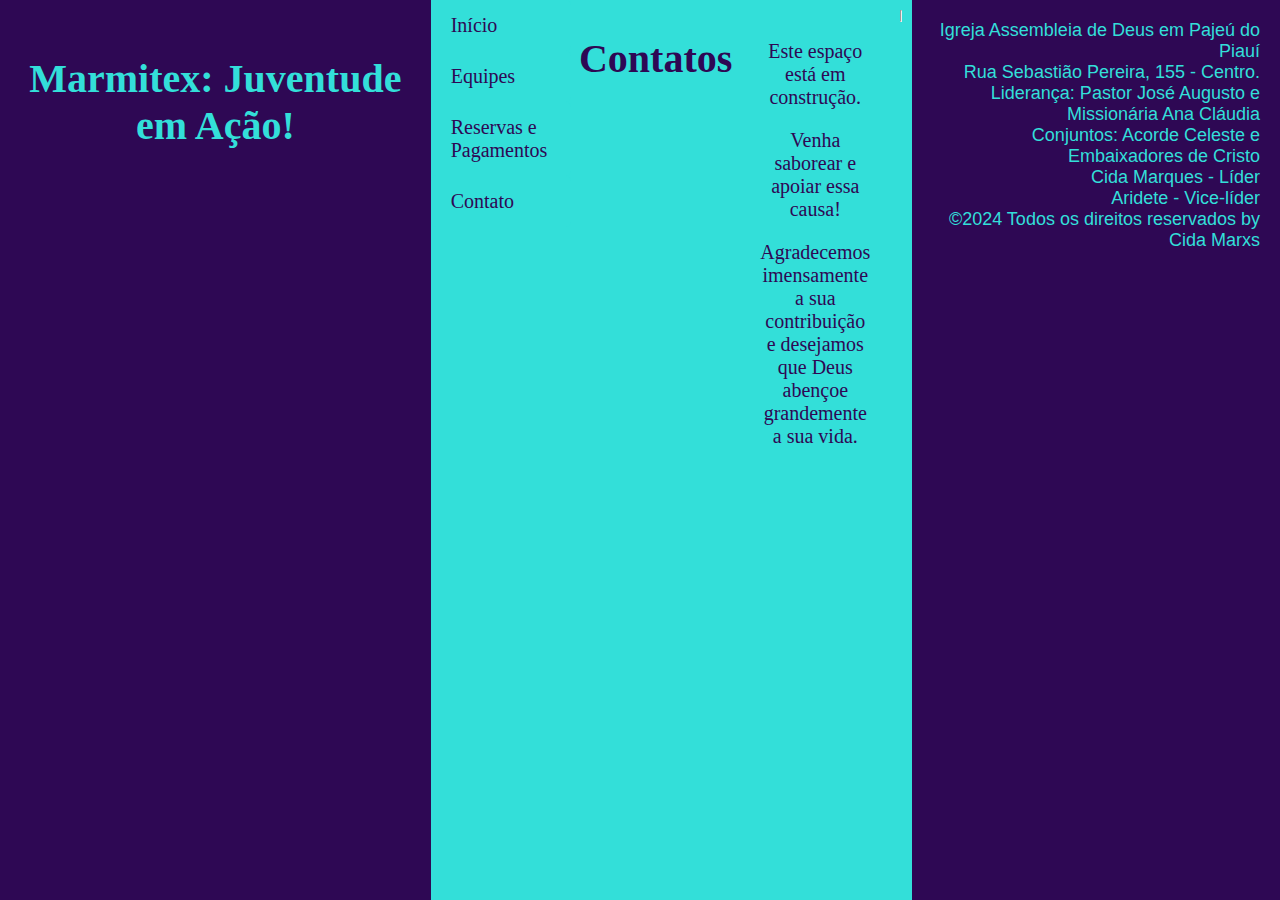
<file: contato.html>
<!DOCTYPE html>
<html lang="pt-BR">
<head>
    <meta charset="UTF-8">
    <meta name="viewport" content="width=device-width, initial-scale=1.0">
    <title>Marmitex: Juventude em Ação!</title>
    <link rel="stylesheet" href="https://stackpath.bootstrapcdn.com/bootstrap/4.1.3/css/bootstrap.min.css" integrity="sha384-MCw98/SFnGE8fJT3GXwEOngsV7Zt27NXFoaoApmYm81iuXoPkFOJwJ8ERdknLPMO" crossorigin="anonymous">
    <link rel="stylesheet" href="style.css">
</head>
<body>
    <header>
                    <h1>Marmitex: Juventude em Ação!</h1>
    </header>
    <aside>
        <nav aria-label="Menu Principal">
            <ul class="menu-vertical">
                <li><a href="index.html">Início</a></li>
                <li><a href="equipe.html">Equipes</a></li>
                <li><a href="reservas.html">Reservas e Pagamentos</a></li>
                <li><a href="contato.html">Contato</a></li>
            </ul>
        </nav>
    </aside>
    <h1>Contatos</h1>
    <main>
        <p>Este espaço está em construção.</p>
<p>Venha saborear e apoiar essa causa!</p>
        <p>Agradecemos imensamente a sua contribuição e desejamos que Deus abençoe grandemente a sua vida.</p>
    </main>
    
    <hr>
    <footer>
        Igreja Assembleia de Deus em Pajeú do Piauí<br>
        Rua Sebastião Pereira, 155 - Centro.<br>
         Liderança</span>: Pastor José Augusto e Missionária Ana Cláudia<br>
         Conjuntos</span>: Acorde Celeste e Embaixadores de Cristo</span><br>
         Cida Marques - Líder<br>
         Aridete - Vice-líder<br>
         &copy;2024 Todos os direitos reservados by Cida Marxs
    </footer>
</body>
</html>
</file>
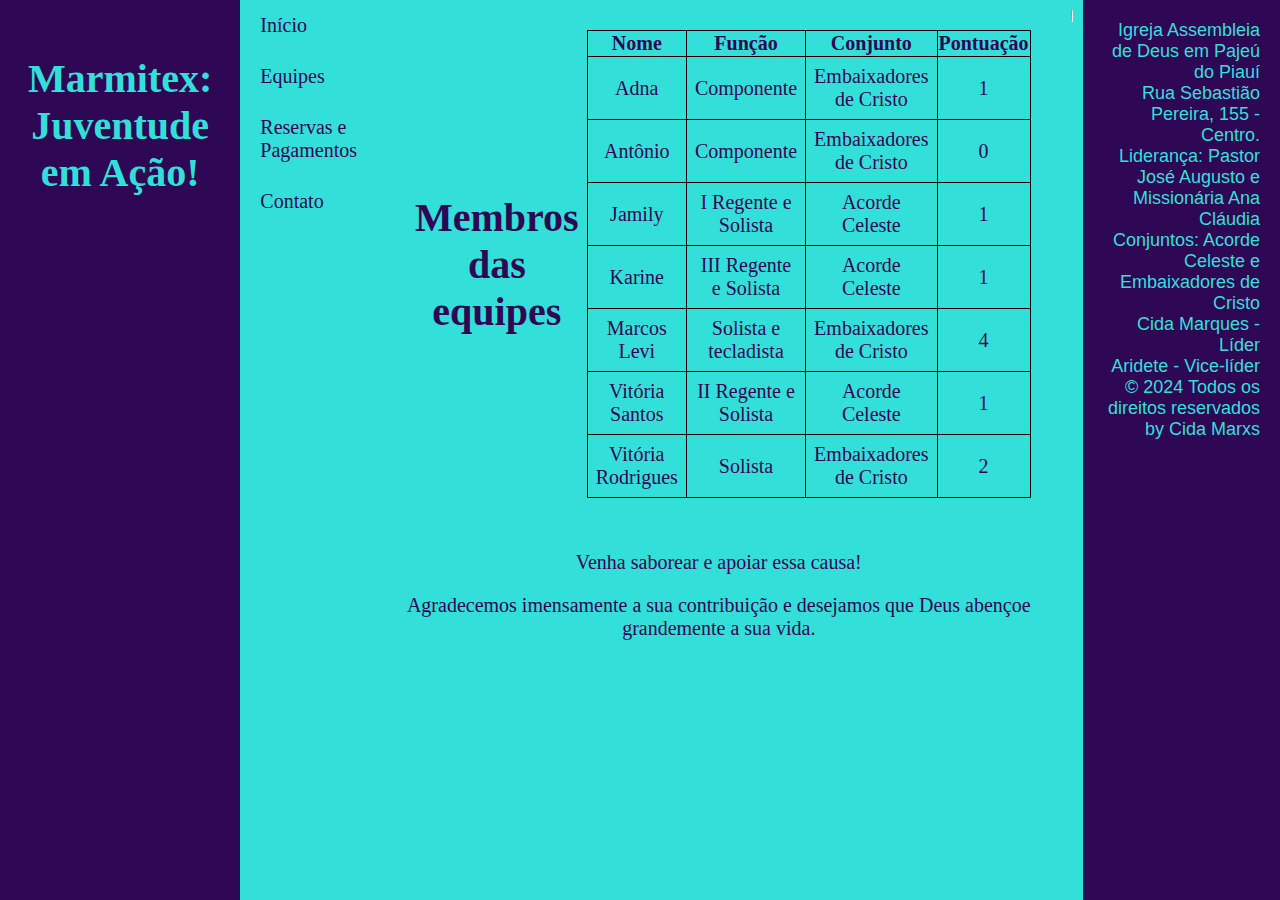
<file: equipe.html>
<!DOCTYPE html>
<html lang="pt-BR">
<head>
    <meta charset="UTF-8">
    <meta name="viewport" content="width=device-width, initial-scale=1.0">
    <title>Marmitex: Juventude em Ação!</title>
    <link rel="stylesheet" href="https://stackpath.bootstrapcdn.com/bootstrap/4.1.3/css/bootstrap.min.css" integrity="sha384-MCw98/SFnGE8fJT3GXwEOngsV7Zt27NXFoaoApmYm81iuXoPkFOJwJ8ERdknLPMO" crossorigin="anonymous">
    <link rel="stylesheet" href="style.css">
</head>
<body>
    <header>
        <h1>Marmitex: Juventude em Ação!</h1>
    </header>
    <aside>
        <nav aria-label="Menu Principal">
            <ul class="menu-vertical">
                <li><a href="index.html">Início</a></li>
                <li><a href="equipe.html">Equipes</a></li>
                <li><a href="reservas.html">Reservas e Pagamentos</a></li>
                <li><a href="contato.html">Contato</a></li>
            </ul>
        </nav>
    </aside>
    <main>
        <div class="container">
            <h1 class="mt-4 mb-4">Membros das equipes</h1>
            <table class="table table-striped table-bordered">
                <thead>
                    <tr>
                        <th>Nome</th>
                        <th>Função</th>
                        <th>Conjunto</th>
                        <th>Pontuação</th>
                    </tr>
                </thead>
                <tbody>
                    <tr>
                        <td>Adna</td>
                        <td>Componente</td>
                        <td>Embaixadores de Cristo</td>
                        <td>1</td>
                    </tr>
                    <tr>
                        <td>Antônio</td>
                        <td>Componente</td>
                        <td>Embaixadores de Cristo</td>
                        <td>0</td>
                    </tr>
                    <tr>
                        <td>Jamily</td>
                        <td>I Regente e Solista</td>
                        <td>Acorde Celeste</td>
                        <td>1</td>
                    </tr>
                    <tr>
                        <td>Karine</td>
                        <td>III Regente e Solista</td>
                        <td>Acorde Celeste</td>
                        <td>1</td>
                    </tr>
                    <tr>
                        <td>Marcos Levi</td>
                        <td>Solista e tecladista</td>
                        <td>Embaixadores de Cristo</td>
                        <td>4</td>
                    </tr>
                    <tr>
                        <td>Vitória Santos</td>
                        <td>II Regente e Solista</td>
                        <td>Acorde Celeste</td>
                        <td>1</td>
                    </tr>
                    <tr>
                        <td>Vitória Rodrigues</td>
                        <td>Solista</td>
                        <td>Embaixadores de Cristo</td>
                        <td>2</td>
                    </tr>
                </tbody>
            </table>
        </div>
        <br>
        <p>Venha saborear e apoiar essa causa!</p>
        <p>Agradecemos imensamente a sua contribuição e desejamos que Deus abençoe grandemente a sua vida.</p>
    </main>
    
    <hr>
    <footer>
        Igreja Assembleia de Deus em Pajeú do Piauí<br>
        Rua Sebastião Pereira, 155 - Centro.<br>
        Liderança: Pastor José Augusto e Missionária Ana Cláudia<br>
        Conjuntos: Acorde Celeste e Embaixadores de Cristo<br>
        Cida Marques - Líder<br>
        Aridete - Vice-líder<br>
        &copy; 2024 Todos os direitos reservados by Cida Marxs
    </footer>
</body>
</html>
</file>
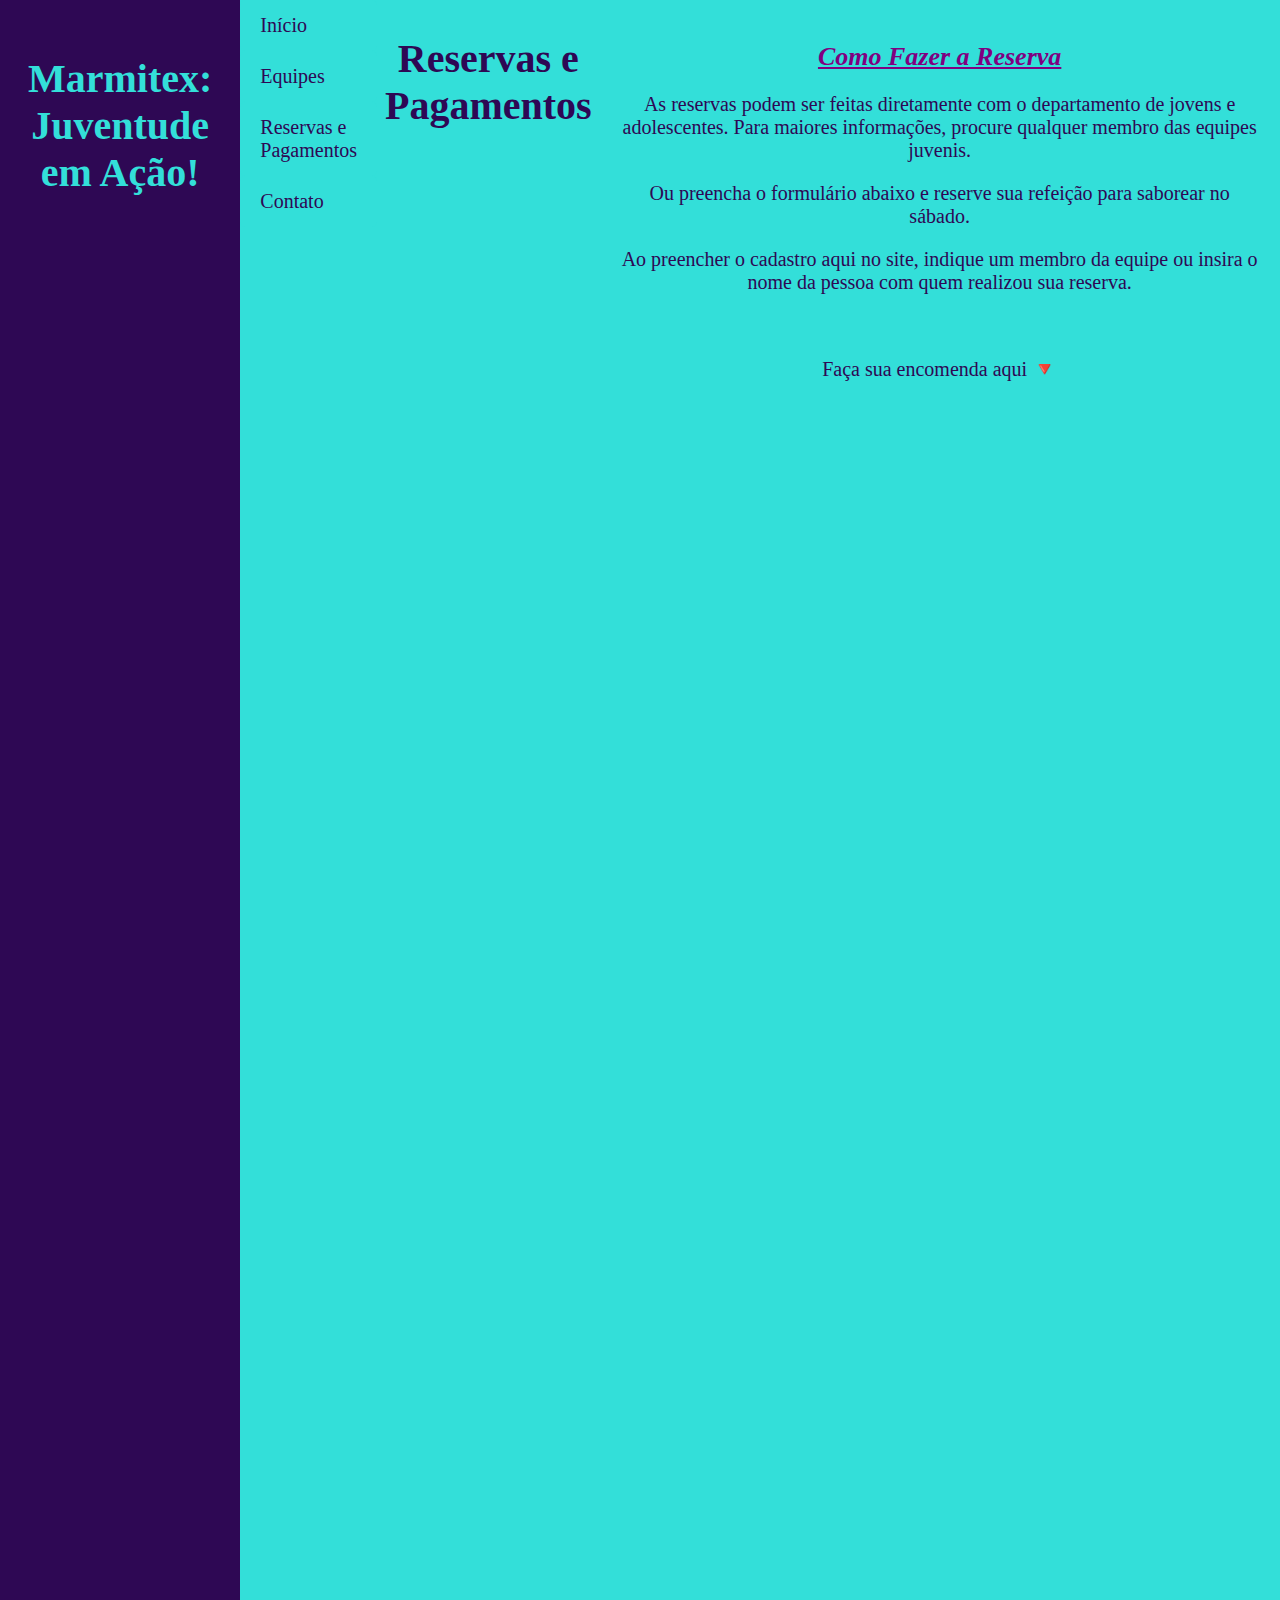
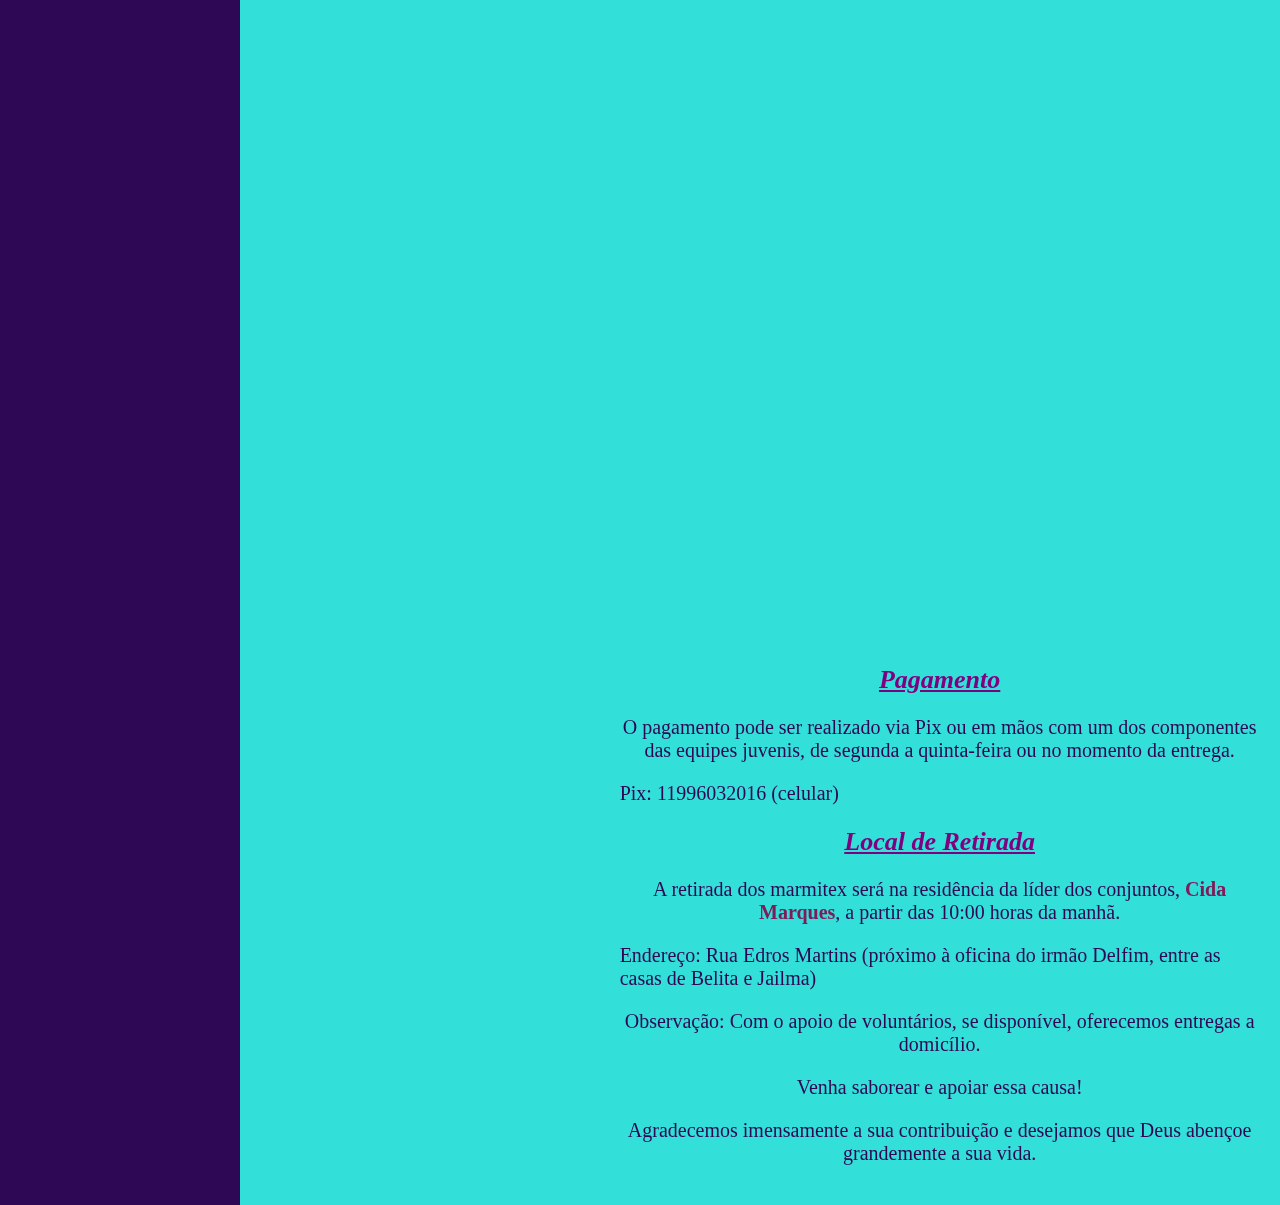
<file: reservas.html>
<!DOCTYPE html>
<html lang="pt-BR">
<head>
    <meta charset="UTF-8">
    <meta name="viewport" content="width=device-width, initial-scale=1.0">
    <title>Marmitex: Juventude em Ação!</title>
    <link rel="stylesheet" href="https://stackpath.bootstrapcdn.com/bootstrap/4.1.3/css/bootstrap.min.css" integrity="sha384-MCw98/SFnGE8fJT3GXwEOngsV7Zt27NXFoaoApmYm81iuXoPkFOJwJ8ERdknLPMO" crossorigin="anonymous">
    <link rel="stylesheet" href="style.css">
    <style>
        .iframe {
            width: 100%;
            height: 500px;
            border: none;
            background-color: #33DFD9; 
            color: #2E0854; 
        }
    </style>
</head>
<body>
    <header>
                    <h1>Marmitex: Juventude em Ação!</h1>
    </header>
    <aside>
        <nav aria-label="Menu Principal">
            <ul class="menu-vertical">
                <li><a href="index.html">Início</a></li>
                <li><a href="equipe.html">Equipes</a></li>
                <li><a href="reservas.html">Reservas e Pagamentos</a></li>
                <li><a href="contato.html">Contato</a></li>
            </ul>
        </nav>
    </aside>
        <h1>Reservas e Pagamentos</h1>
    <main>
        <h2>Como Fazer a Reserva</h2>
        <p>As reservas podem ser feitas diretamente com o departamento de jovens e adolescentes. Para maiores informações, procure qualquer membro das equipes juvenis.</p>
<p>Ou preencha o formulário abaixo e reserve sua refeição para saborear no sábado.</p>
        <p>Ao preencher o cadastro aqui no site, indique um membro da equipe ou insira o nome da pessoa com quem realizou sua reserva.</p>
<br>
<p>Faça sua encomenda aqui 🔻</p>
                        <iframe src="https://docs.google.com/forms/d/e/1FAIpQLSf2YfcoJDBep7Z_OveEmIfN9UTQ8ysYyYaG-yg3pYWaX9u9AA/viewform?embedded=true" width="640" height="1837" frameborder="0" marginheight="0" marginwidth="0">Carregando…</iframe>
<br>
        <h2>Pagamento</h2>
        <p>O pagamento pode ser realizado via Pix ou em mãos com um dos componentes das equipes juvenis, de segunda a quinta-feira ou no momento da entrega.</p>
         Pix</span>: 11996032016 (celular)</p>
        
        <h2>Local de Retirada</h2>
        <p>A retirada dos marmitex será na residência da líder dos conjuntos, <span class="destaque1">Cida Marques</span>, a partir das 10:00 horas da manhã.</p>
        Endereço</span>: Rua Edros Martins (próximo à oficina do irmão Delfim, entre as casas de Belita e Jailma)</p>
        <p>Observação: Com o apoio de voluntários, se disponível, oferecemos entregas a domicílio.</p>
        <p>Venha saborear e apoiar essa causa!</p>
        <p>Agradecemos imensamente a sua contribuição e desejamos que Deus abençoe grandemente a sua vida.</p>
</main>
    
    <hr>
    <footer>
        Igreja Assembleia de Deus em Pajeú do Piauí<br>
        Rua Sebastião Pereira, 155 - Centro.<br>
         Liderança</span>: Pastor José Augusto e Missionária Ana Cláudia<br>
         Conjuntos</span>: Acorde Celeste e Embaixadores de Cristo</span><br>
         Cida Marques - Líder<br>
         Aridete - Vice-líder<br>
         &copy;2024 Todos os direitos reservados by Cida Marques
    </footer>
</body>
</html>
</file>
<file: style.css>
body {
display: flex;
    flex-direction: row;
    margin: 0;
    background-color: #33DFD9; /* Azul tiffany claro */
    color: #2E0854; /* Roxo escuro intenso */
    font-family: 'Times New Roman', Times, serif;
    font-size: 20px;
}

header {
    background-color: #2E0854; /* Roxo intenso */
    color: #33DFD9; /* Azul tiffany claro */
    padding: 20px;
    text-align: center;
    font-family: 'Monotype Corsiva', cursive;
}

aside {
    width: 200px; /* Largura do menu vertical */
}

.menu-vertical {
    list-style-type: none;
    padding: 0;
    margin: 0;
    background-color: #33DFD9;
    color: #2E0854;
    height: 100vh; /* Altura total da viewport */
}

.menu-vertical li {
    margin: 0;
    padding: 0;
}

.menu-vertical a {
    display: block;
    padding: 14px 20px;
        color: #2E0854;
    text-decoration: none;
    background-color: #33DFD9;
}

.menu-vertical a:hover {
    background-color: #33DFD9;
}

main {
    flex: 1;
    padding: 20px;
}

a {
    background-color: #801a59; /* Magenta profundo */
    color: #FFFAF0; /* Floral white */
    padding: 10px 20px;
    border: none;
    border-radius: 5px;
    text-decoration: none;
}

h2, h3 {
    color: #800080; /* Roxo médio */
    font-family: 'Times New Roman', Times, serif;
    font-size: 26px;
    text-align: center;
    font-weight: bold;
    font-style: italic;
    text-decoration: underline;
}

p {
    color: #2E0854; /* Roxo intenso */
    font-family: 'Times New Roman', Times, serif;
    font-size: 20px;
    text-align: center;
}

.destaque, .destaque1, .destaque2 {
    color: #801a59; /* Magenta profundo */
    font-weight: bold;
}

footer {
    background-color: #2E0854; /* Roxo intenso */
    color: #33DFD9; /* Azul tiffany */
    font-family: Arial, Helvetica, sans-serif;
    font-size: 18px;
    text-align: right;
    padding: 20px;
}

hr {
    height: 10px;
    color: darkmagenta;
    margin: 10px;
}

.container {
    display: flex;
    margin: 10px;
    align-items: center;
}

.container img {
    margin-right: 10px; 
    max-width: 100%;
    height: auto;
}

.texto {
    padding: 10px;
    margin: 10px;
    align-items: center;
}
iframe {
    background-color: #33DFD9; /* Azul tiffany claro */
    color: #2E0854; /* Roxo escuro intenso */
    text-align: center;
}
        table {
            width: 100%;
            border-collapse: collapse;
        }
        table, th, td {
            border: 1px solid black;
        }
h1,         tth, td {
            padding: 8px;
            text-align: center;
        }
thead {
            text-align: center;
font-size: 20px;
}
</file>
